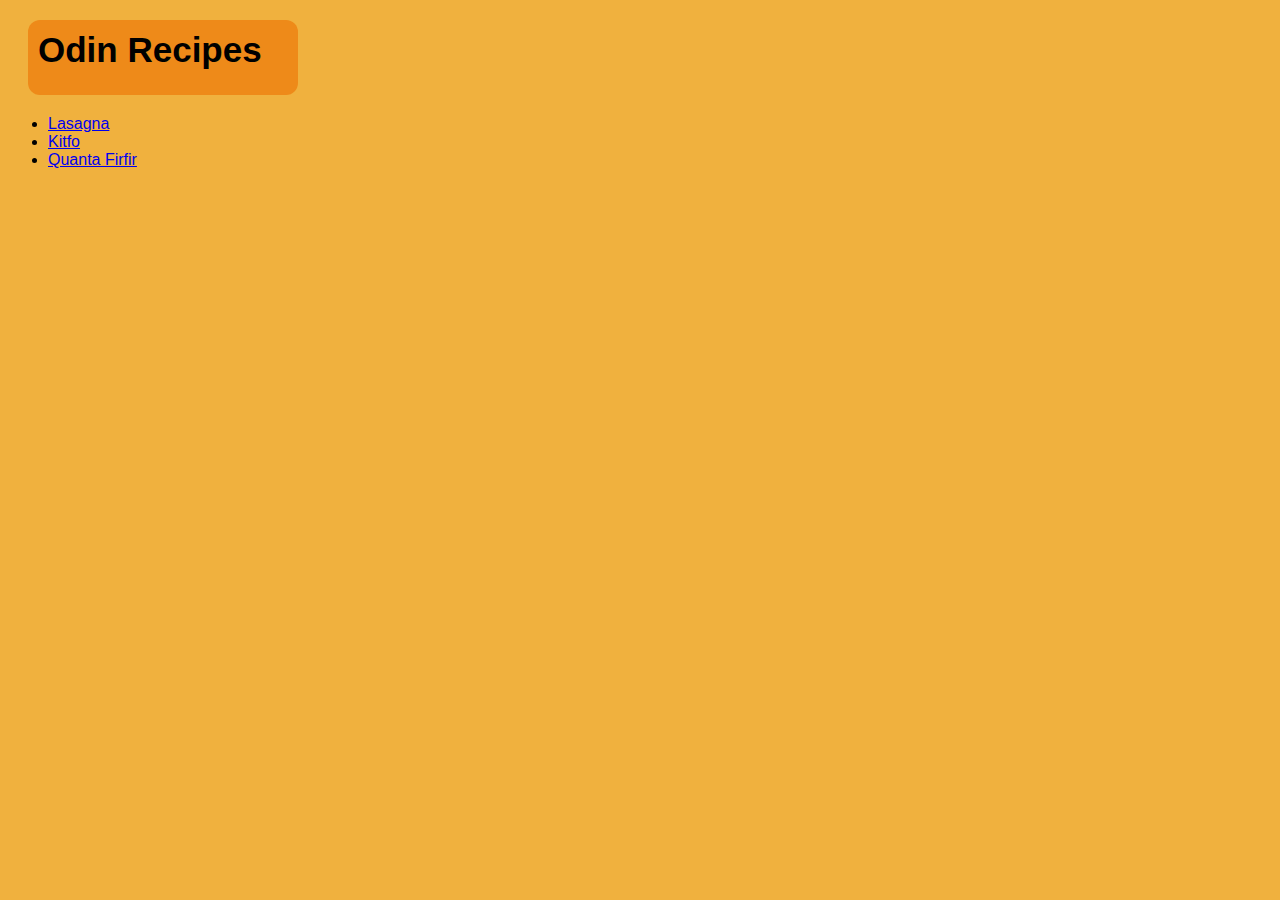
<file: index.html>
<!DOCTYPE html>
<html lang="en">
<head>
    <meta charset="UTF-8">
    <meta name="viewport" content="width=device-width, initial-scale=1.0">
    <title>Odin Recipes</title>
    <link rel="stylesheet" href="styles.css">
</head>
<body>
    <div class="page-title">Odin Recipes</div>
    <div class="content">
        <ul class="list">
        <li class="list"><a href="./recipes/lasagna.html">Lasagna</a></li>
        <li class="list"><a href="./recipes/kitfo.html">Kitfo</a></li>
        <li class="list"><a href="./recipes/quanta.html">Quanta Firfir</a></li>
        </ul>
    </div>
</body>
</html>
</file>
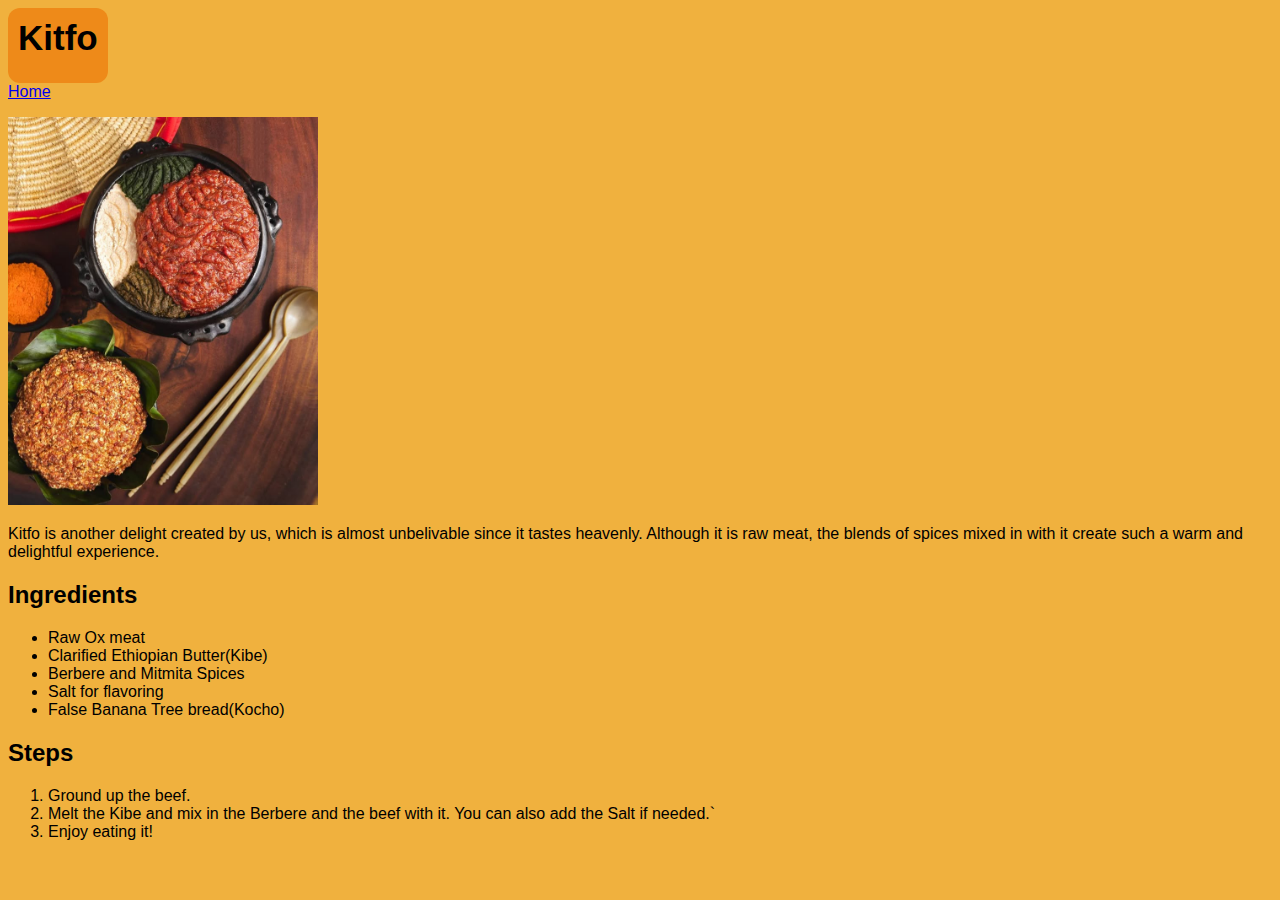
<file: recipes/kitfo.html>
<!DOCTYPE html>
<html lang="en">
<head>
    <meta charset="UTF-8">
    <meta name="viewport" content="width=device-width, initial-scale=1.0">
    <title>Kitfo</title>
    <link rel="stylesheet" href="styles.css">
</head>
<body>
    <div class="title">Kitfo</div>
    <a href="../index.html">Home</a>
    <p></p>
    <img src="../images/kitfo.jpg" height="388" width="310">
    <p>Kitfo is another delight created by us, which is almost unbelivable since it tastes heavenly. Although it is raw meat, the blends of spices mixed in with it create such a warm and delightful experience.</p>
    <h2>Ingredients</h2>
    <ul>
        <li>Raw Ox meat</li>
        <li>Clarified Ethiopian Butter(Kibe)</li>
        <li>Berbere and Mitmita Spices</li>
        <li>Salt for flavoring</li>
        <li>False Banana Tree bread(Kocho)</li>
    </ul>
    <h2>Steps</h2>
    <ol>
        <li>Ground up the beef.</li>
        <li>Melt the Kibe and mix in the Berbere and the beef with it. You can also add the Salt if needed.`</li>
        <li>Enjoy eating it!</li>
    </ol>
</body>
</html>
</file>
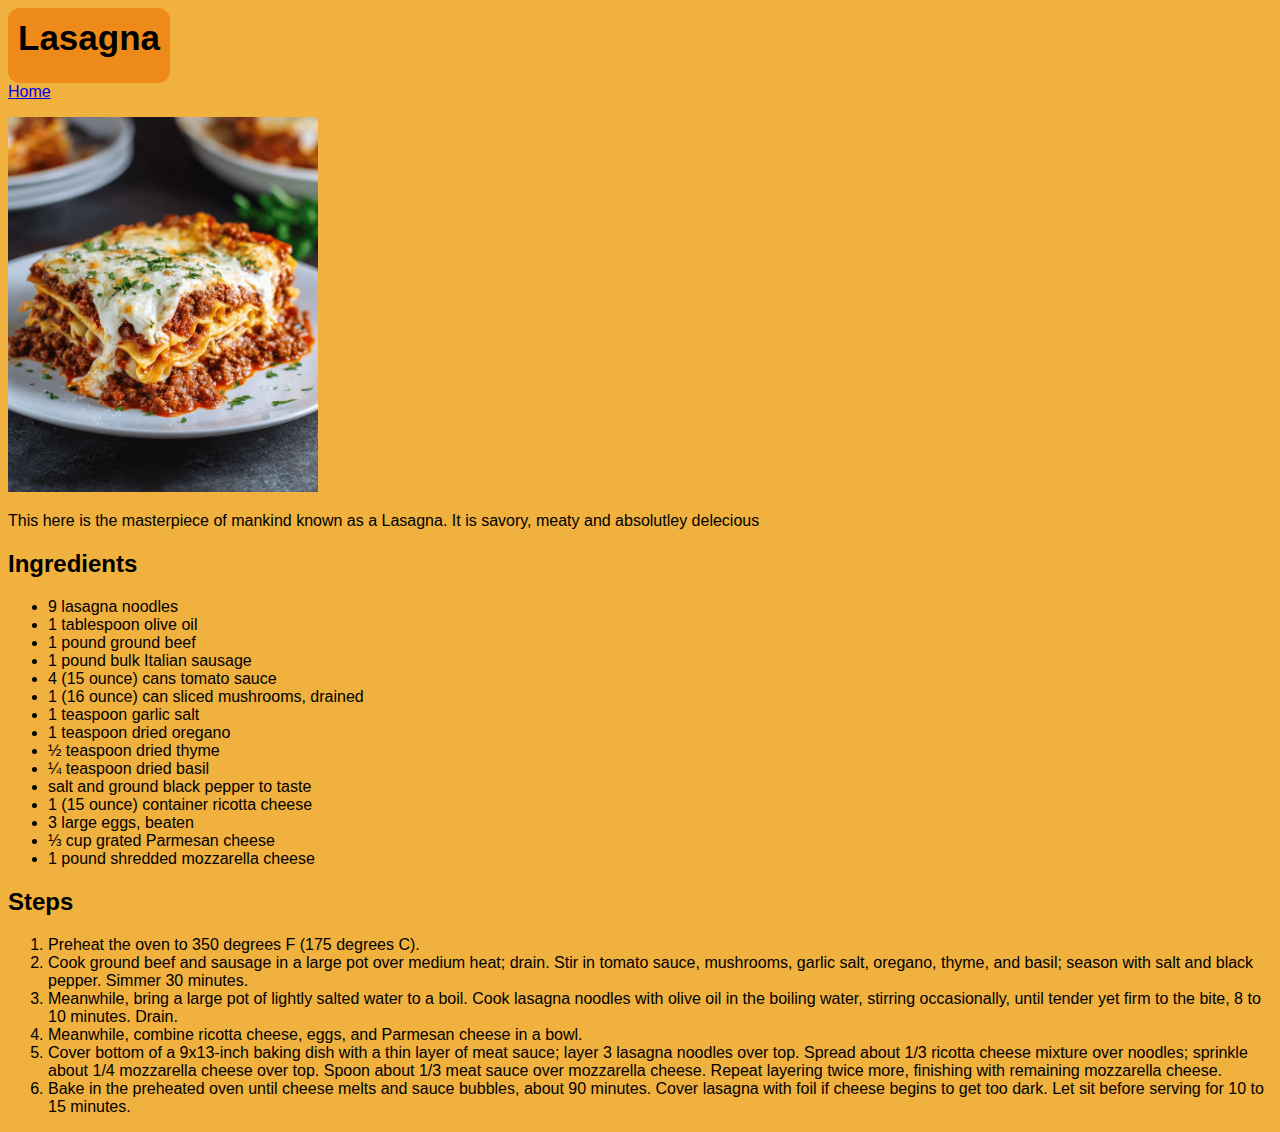
<file: recipes/lasagna.html>
<!DOCTYPE html>
<html lang="en">
<head>
    <meta charset="UTF-8">
    <meta name="viewport" content="width=device-width, initial-scale=1.0">
    <title>Lasagna</title>
    <link rel="stylesheet" href="styles.css">
</head>
<body>
    <div class="title">Lasagna</div>
    <a href="../index.html">Home</a>
    <p></p>
    <img src="../images/lasagna.jpg" height="375" width="310">
    <p>This here is the masterpiece of mankind known as a Lasagna. It is savory, meaty and absolutley delecious</p>
    <h2>Ingredients</h2>
    <ul>
        <li>9 lasagna noodles</li>
        <li>1 tablespoon olive oil</li>
        <li>1 pound ground beef</li>
        <li>1 pound bulk Italian sausage</li>
        <li>4 (15 ounce) cans tomato sauce</li>
        <li>1 (16 ounce) can sliced mushrooms, drained</li>
        <li>1 teaspoon garlic salt</li>
        <li>1 teaspoon dried oregano</li>
        <li>½ teaspoon dried thyme</li>
        <li>¼ teaspoon dried basil</li>
        <li>salt and ground black pepper to taste</li>
        <li>1 (15 ounce) container ricotta cheese</li>
        <li>3 large eggs, beaten</li>
        <li>⅓ cup grated Parmesan cheese</li>
        <li>1 pound shredded mozzarella cheese</li>
    </ul>
    <h2>Steps</h2>
    <ol>
        <li>Preheat the oven to 350 degrees F (175 degrees C). </li>
        <li> Cook ground beef and sausage in a large pot over medium heat; drain. Stir in tomato sauce, mushrooms, garlic salt, oregano, thyme, and basil; season with salt and black pepper. Simmer 30 minutes. </li>
        <li> Meanwhile, bring a large pot of lightly salted water to a boil. Cook lasagna noodles with olive oil in the boiling water, stirring occasionally, until tender yet firm to the bite, 8 to 10 minutes. Drain. </li>
        <li>Meanwhile, combine ricotta cheese, eggs, and Parmesan cheese in a bowl. </li>
        <li>Cover bottom of a 9x13-inch baking dish with a thin layer of meat sauce; layer 3 lasagna noodles over top. Spread about 1/3 ricotta cheese mixture over noodles; sprinkle about 1/4 mozzarella cheese over top. Spoon about 1/3 meat sauce over mozzarella cheese. Repeat layering twice more, finishing with remaining mozzarella cheese. </li>
        <li>Bake in the preheated oven until cheese melts and sauce bubbles, about 90 minutes. Cover lasagna with foil if cheese begins to get too dark. Let sit before serving for 10 to 15 minutes. </li>
    </ol>

</body>
</html>
</file>
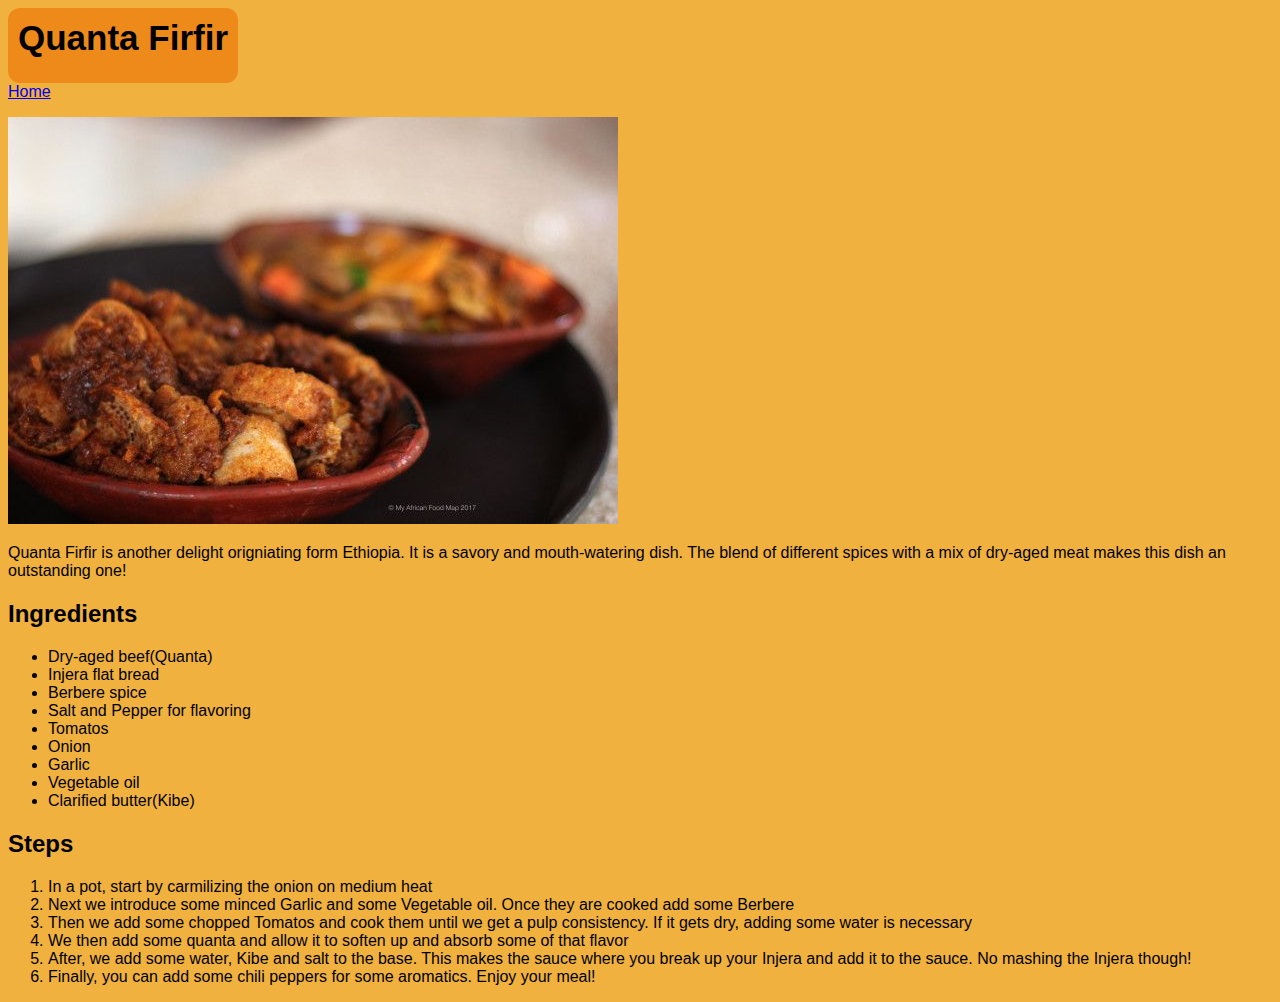
<file: recipes/quanta.html>
<!DOCTYPE html>
<html lang="en">
<head>
    <meta charset="UTF-8">
    <meta name="viewport" content="width=device-width, initial-scale=1.0">
    <title>Quanta</title>
    <link rel="stylesheet" href="styles.css">
</head>
<body>
    <div class="title">Quanta Firfir</div>
    <a href="../index.html">Home</a>
    <p></p>
    <img src="../images/quanta.jpg">
    <p>Quanta Firfir is another delight origniating form Ethiopia. It is a savory and mouth-watering dish. The blend of different spices with a mix of dry-aged meat makes this dish an outstanding one!</p>
    <h2>Ingredients</h2>
    <ul>
        <li>Dry-aged beef(Quanta)</li>
        <li>Injera flat bread</li>
        <li>Berbere spice</li>
        <li>Salt and Pepper for flavoring</li>
        <li>Tomatos</li>
        <li>Onion</li>
        <li>Garlic</li>
        <li>Vegetable oil</li>
        <li>Clarified butter(Kibe)</li>
    </ul>
    <h2>Steps</h2>
    <ol>
        <li>In a pot, start by carmilizing the onion on medium heat</li>
        <li>Next we introduce some minced Garlic and some Vegetable oil. Once they are cooked add some Berbere</li>
        <li>Then we add some chopped Tomatos and cook them until we get a pulp consistency. If it gets dry, adding some water is necessary</li>
        <li>We then add some quanta and allow it to soften up and absorb some of that flavor</li>
        <li>After, we add some water, Kibe and salt to the base. This makes the sauce where you break up your Injera and add it to the sauce. No mashing the Injera though!</li>
        <li>Finally, you can add some chili peppers for some aromatics. Enjoy your meal!</li>
    </ol>
</body>
</html>
</file>
<file: styles.css>
* {
    font-family: sans-serif, monospace, 'Courier New';
    background-color: rgb(240, 177, 62);
}

.page-title{
    width: 250px;
    height: 55px;
    background-color: rgb(238, 138, 25);
    margin: 20px;
    border-radius: 12px;
    font-size: 35px;
    font-weight: 600;
    padding: 10px;
}
</file>
<file: recipes/styles.css>
* {
    font-family: sans-serif, monospace, 'Courier New';
    background-color: rgb(240, 177, 62);
}

.title{
    width: fit-content;
    height: 55px;
    background-color: rgb(238, 138, 25);
    font-size: 35px;
    font-weight: 600;
    padding: 10px;
    border-radius: 12px;
}
</file>
